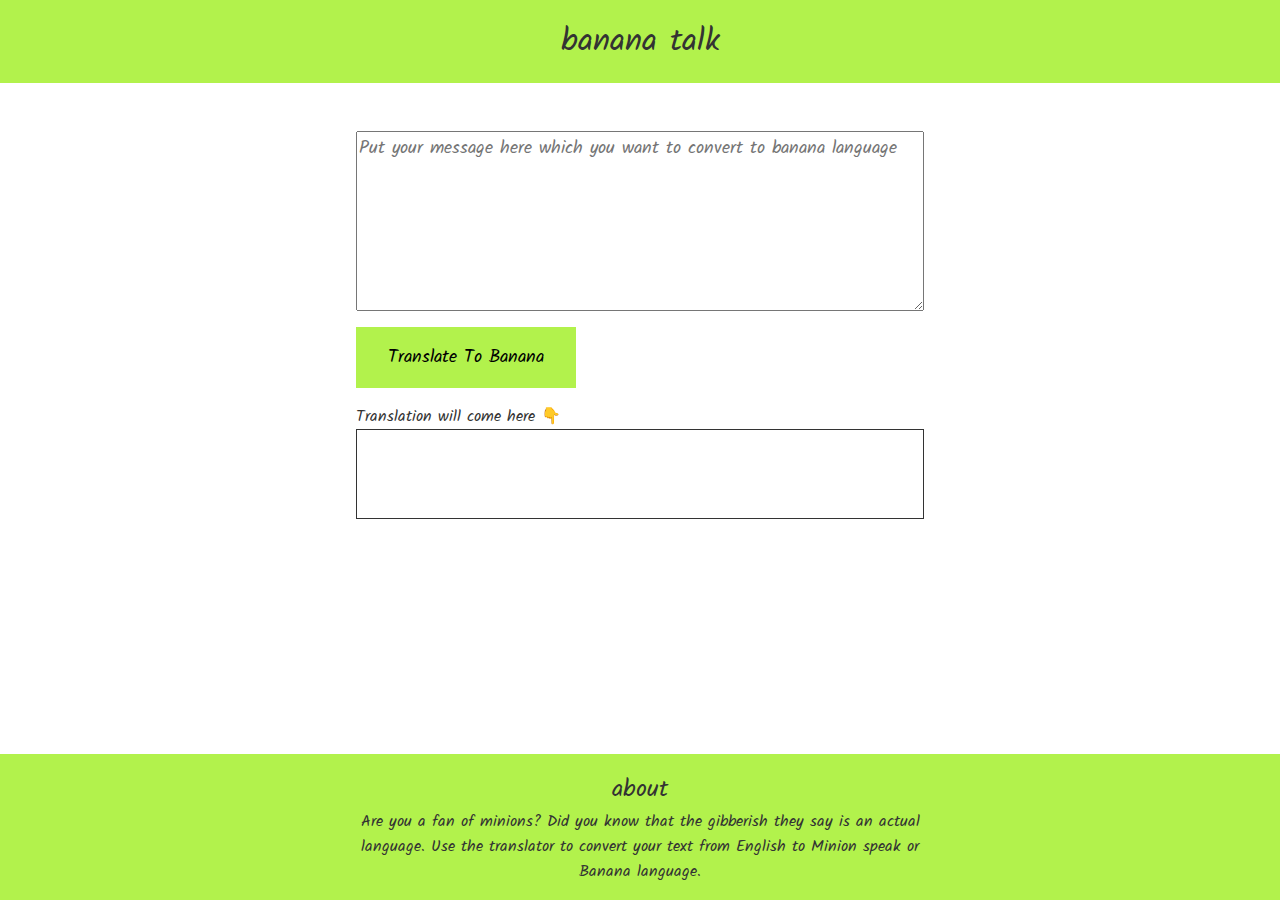
<file: index.html>
<!DOCTYPE html>
<html lang="en">
<head>
    <meta charset="UTF-8">
    <meta name="viewport" content="width=device-width, initial-scale=1.0">
    <title>Document</title>
    <!-- <style>
        textarea{
            width: 80%;
            height: 10vh;
            display: block;
            margin: 1rem;
            padding: 1rem;
        }
        #output{
            border: 1px solid black;
            width: 80%;
            height: 10vh;            
            margin: 1rem;
            padding: 1rem;
        }
    </style> -->
    <link href="/styles/global.css" rel="stylesheet">
     
</head>
<body>
    <nav>
        <div style="font-size: 2rem; padding: 1rem;">
            banana talk
        </div>
    </nav>

    <main>
        <textarea id="translate-input"
            placeholder="Put your message here which you want to convert to banana language"></textarea>
        <button id="translate-button"> Translate To Banana</button>
        <div>Translation will come here 👇</div>

        <div id="translate-output" style="padding: 1rem; font-size: large;"></div>


    </main>

    <footer>
        <div style="font-size: x-large;">about</div>
        <p>Are you a fan of minions? Did you know that the gibberish they say is an actual language. Use the translator
            to convert your text from English to Minion speak or Banana language.</p>
    </footer>

    
    <script src="/js/app.js" type="text/javascript"></script>
    
</body>
</html>
</file>
<file: styles/global.css>
@import url('https://fonts.googleapis.com/css2?family=Kalam&display=swap');

* {
    box-sizing: border-box;
}

:root {
    --primary: #b2f24c;
    --black: #333333;
    --width-break:600px
}

body {
    margin: 0;
    font-family: 'Kalam', cursive;
    color: #333333;
}

nav {
    background-color: var(--primary);
    text-align: center;
}

main {
    margin: auto;
    padding: 1rem;
    max-width: var(--width-break);
}

textarea {
    box-sizing: border-box;
    display: block;
    width: 100%;
    min-height: 20vh;
    margin-top: 2rem;
    font-size: large;
    font-family: inherit;
}

button {
    background-color: var(--primary);
    border: none;
    margin: 1rem 0rem;
    padding: 1rem 2rem;
    font-family: 'Kalam', cursive;
    font-size: large;
}


#translate-output {
    box-sizing: border-box;
    width: 100%;
    min-height: 10vh;
    max-height: 20vh;
    overflow:   ;
    border: 1px solid var(--black);
}

footer {
    position: fixed;
    bottom: 0;
    width: 100%;
    padding: 1rem;
    background-color: var(--primary);
    text-align: center;
}

footer p {
    max-width: var(--width-break);
    margin: auto;
}
</file>
